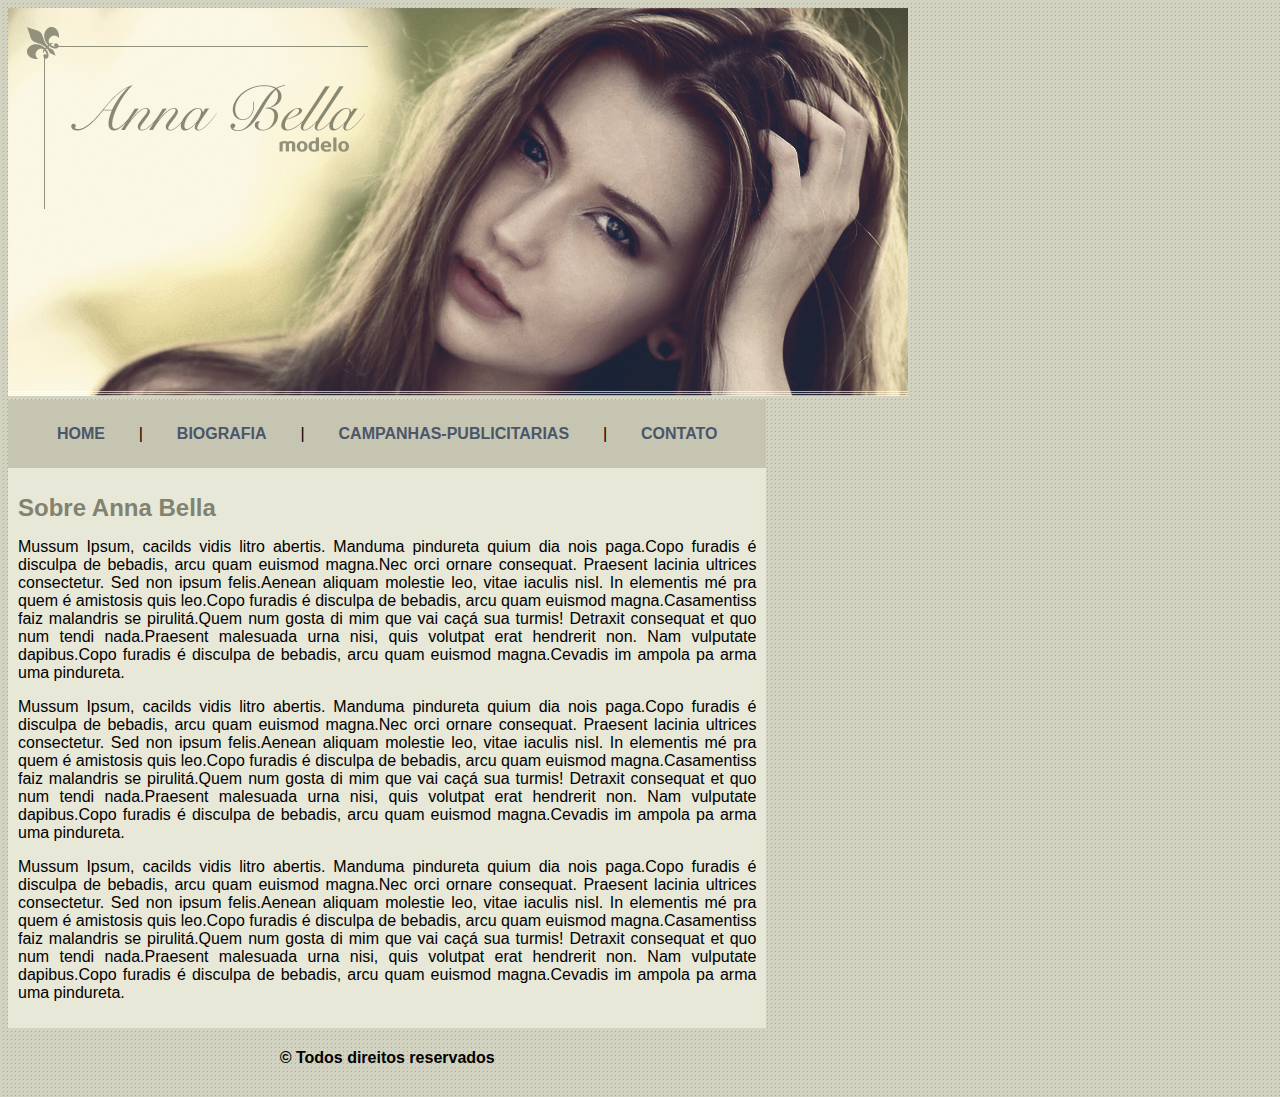
<file: Começando CSS/index.html>
<!DOCTYPE html>
<html lang="pt-br">

<head>
    <meta charset="UTF-8">
    <meta http-equiv="X-UA-Compatible" content="IE=edge">
    <meta name="viewport" content="width=device-width, initial-scale=1.0">
    <link rel="stylesheet" href="estilos/styles.css">
    <title>Home</title>
</head>

<body>
    <div id="container">
        <div class="ana">
            <img src="imagens/capa.png" alt="">
        </div>
        <nav class="nav-bar">
            <a href="index.html">HOME</a> |
            <a href="biografia.html">BIOGRAFIA</a> |
            <a href="campanhaspublicitarias.html">CAMPANHAS-PUBLICITARIAS</a> |
            <a href="contato.html">CONTATO</a>
        </nav>
        <section class="home">
            <!-- Inicio do conteudo-->
            <h1>Sobre Anna Bella</h1>
            <p>Mussum Ipsum, cacilds vidis litro abertis. Manduma pindureta quium dia nois paga.Copo furadis é disculpa
                de bebadis, arcu quam euismod magna.Nec orci ornare consequat. Praesent lacinia ultrices consectetur.
                Sed non ipsum felis.Aenean aliquam molestie leo, vitae iaculis nisl.

                In elementis mé pra quem é amistosis quis leo.Copo furadis é disculpa de bebadis, arcu quam euismod
                magna.Casamentiss faiz malandris se pirulitá.Quem num gosta di mim que vai caçá sua turmis!

                Detraxit consequat et quo num tendi nada.Praesent malesuada urna nisi, quis volutpat erat hendrerit non.
                Nam vulputate dapibus.Copo furadis é disculpa de bebadis, arcu quam euismod magna.Cevadis im ampola pa
                arma uma pindureta.</p>
            <p>Mussum Ipsum, cacilds vidis litro abertis. Manduma pindureta quium dia nois paga.Copo furadis é disculpa
                de bebadis, arcu quam euismod magna.Nec orci ornare consequat. Praesent lacinia ultrices consectetur.
                Sed non ipsum felis.Aenean aliquam molestie leo, vitae iaculis nisl.

                In elementis mé pra quem é amistosis quis leo.Copo furadis é disculpa de bebadis, arcu quam euismod
                magna.Casamentiss faiz malandris se pirulitá.Quem num gosta di mim que vai caçá sua turmis!

                Detraxit consequat et quo num tendi nada.Praesent malesuada urna nisi, quis volutpat erat hendrerit non.
                Nam vulputate dapibus.Copo furadis é disculpa de bebadis, arcu quam euismod magna.Cevadis im ampola pa
                arma uma pindureta.</p>
            <p>Mussum Ipsum, cacilds vidis litro abertis. Manduma pindureta quium dia nois paga.Copo furadis é disculpa
                de bebadis, arcu quam euismod magna.Nec orci ornare consequat. Praesent lacinia ultrices consectetur.
                Sed non ipsum felis.Aenean aliquam molestie leo, vitae iaculis nisl.

                In elementis mé pra quem é amistosis quis leo.Copo furadis é disculpa de bebadis, arcu quam euismod
                magna.Casamentiss faiz malandris se pirulitá.Quem num gosta di mim que vai caçá sua turmis!

                Detraxit consequat et quo num tendi nada.Praesent malesuada urna nisi, quis volutpat erat hendrerit non.
                Nam vulputate dapibus.Copo furadis é disculpa de bebadis, arcu quam euismod magna.Cevadis im ampola pa
                arma uma pindureta.</p>
        </section> <!-- Fim do conteudo-->
        <footer>
            <h4> &copy; Todos direitos reservados</h4>
        </footer>
    </div>
</body>

</html>
</file>
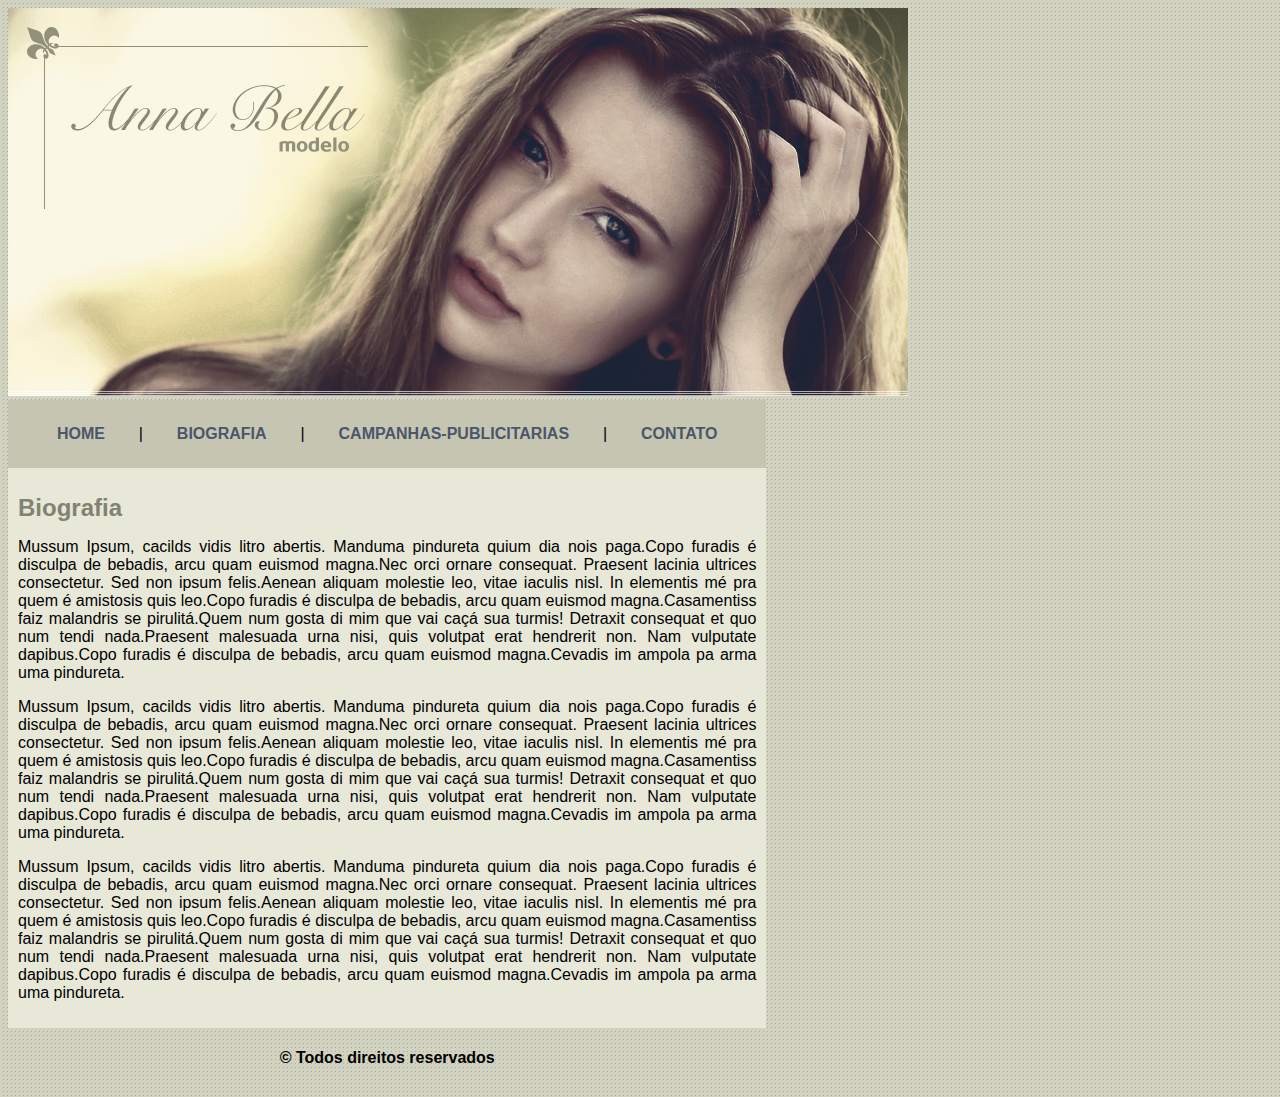
<file: Começando CSS/biografia.html>
<!DOCTYPE html>
<html lang="en">

<head>
    <meta charset="UTF-8">
    <meta http-equiv="X-UA-Compatible" content="IE=edge">
    <meta name="viewport" content="width=device-width, initial-scale=1.0">
    <link rel="stylesheet" href="estilos/styles.css">
    <title>Biografia</title>
</head>

<body>
    <div id="container">
        <div class="ana">
            <img src="imagens/capa.png" alt="" max-width: 60%;>
        </div>
        <nav class="nav-bar">
            <a href="index.html">HOME</a> |
            <a href="biografia.html">BIOGRAFIA</a> |
            <a href="campanhaspublicitarias.html">CAMPANHAS-PUBLICITARIAS</a> |
            <a href="contato.html">CONTATO</a>
        </nav>
        <section class="biografia">
            <!-- Inicio do conteudo-->
            <h1>Biografia</h1>
            <p>Mussum Ipsum, cacilds vidis litro abertis. Manduma pindureta quium dia nois paga.Copo furadis é disculpa
                de bebadis, arcu quam euismod magna.Nec orci ornare consequat. Praesent lacinia ultrices consectetur.
                Sed non ipsum felis.Aenean aliquam molestie leo, vitae iaculis nisl.

                In elementis mé pra quem é amistosis quis leo.Copo furadis é disculpa de bebadis, arcu quam euismod
                magna.Casamentiss faiz malandris se pirulitá.Quem num gosta di mim que vai caçá sua turmis!

                Detraxit consequat et quo num tendi nada.Praesent malesuada urna nisi, quis volutpat erat hendrerit non.
                Nam vulputate dapibus.Copo furadis é disculpa de bebadis, arcu quam euismod magna.Cevadis im ampola pa
                arma uma pindureta.</p>
            <p>Mussum Ipsum, cacilds vidis litro abertis. Manduma pindureta quium dia nois paga.Copo furadis é disculpa
                de bebadis, arcu quam euismod magna.Nec orci ornare consequat. Praesent lacinia ultrices consectetur.
                Sed non ipsum felis.Aenean aliquam molestie leo, vitae iaculis nisl.

                In elementis mé pra quem é amistosis quis leo.Copo furadis é disculpa de bebadis, arcu quam euismod
                magna.Casamentiss faiz malandris se pirulitá.Quem num gosta di mim que vai caçá sua turmis!

                Detraxit consequat et quo num tendi nada.Praesent malesuada urna nisi, quis volutpat erat hendrerit non.
                Nam vulputate dapibus.Copo furadis é disculpa de bebadis, arcu quam euismod magna.Cevadis im ampola pa
                arma uma pindureta.</p>
            <p>Mussum Ipsum, cacilds vidis litro abertis. Manduma pindureta quium dia nois paga.Copo furadis é disculpa
                de bebadis, arcu quam euismod magna.Nec orci ornare consequat. Praesent lacinia ultrices consectetur.
                Sed non ipsum felis.Aenean aliquam molestie leo, vitae iaculis nisl.

                In elementis mé pra quem é amistosis quis leo.Copo furadis é disculpa de bebadis, arcu quam euismod
                magna.Casamentiss faiz malandris se pirulitá.Quem num gosta di mim que vai caçá sua turmis!

                Detraxit consequat et quo num tendi nada.Praesent malesuada urna nisi, quis volutpat erat hendrerit non.
                Nam vulputate dapibus.Copo furadis é disculpa de bebadis, arcu quam euismod magna.Cevadis im ampola pa
                arma uma pindureta.</p>
        </section><!-- Fim do conteudo-->

        <footer>
            <h4> &copy; Todos direitos reservados</h4>
        </footer>
    </div>
</body>

</html>
</file>
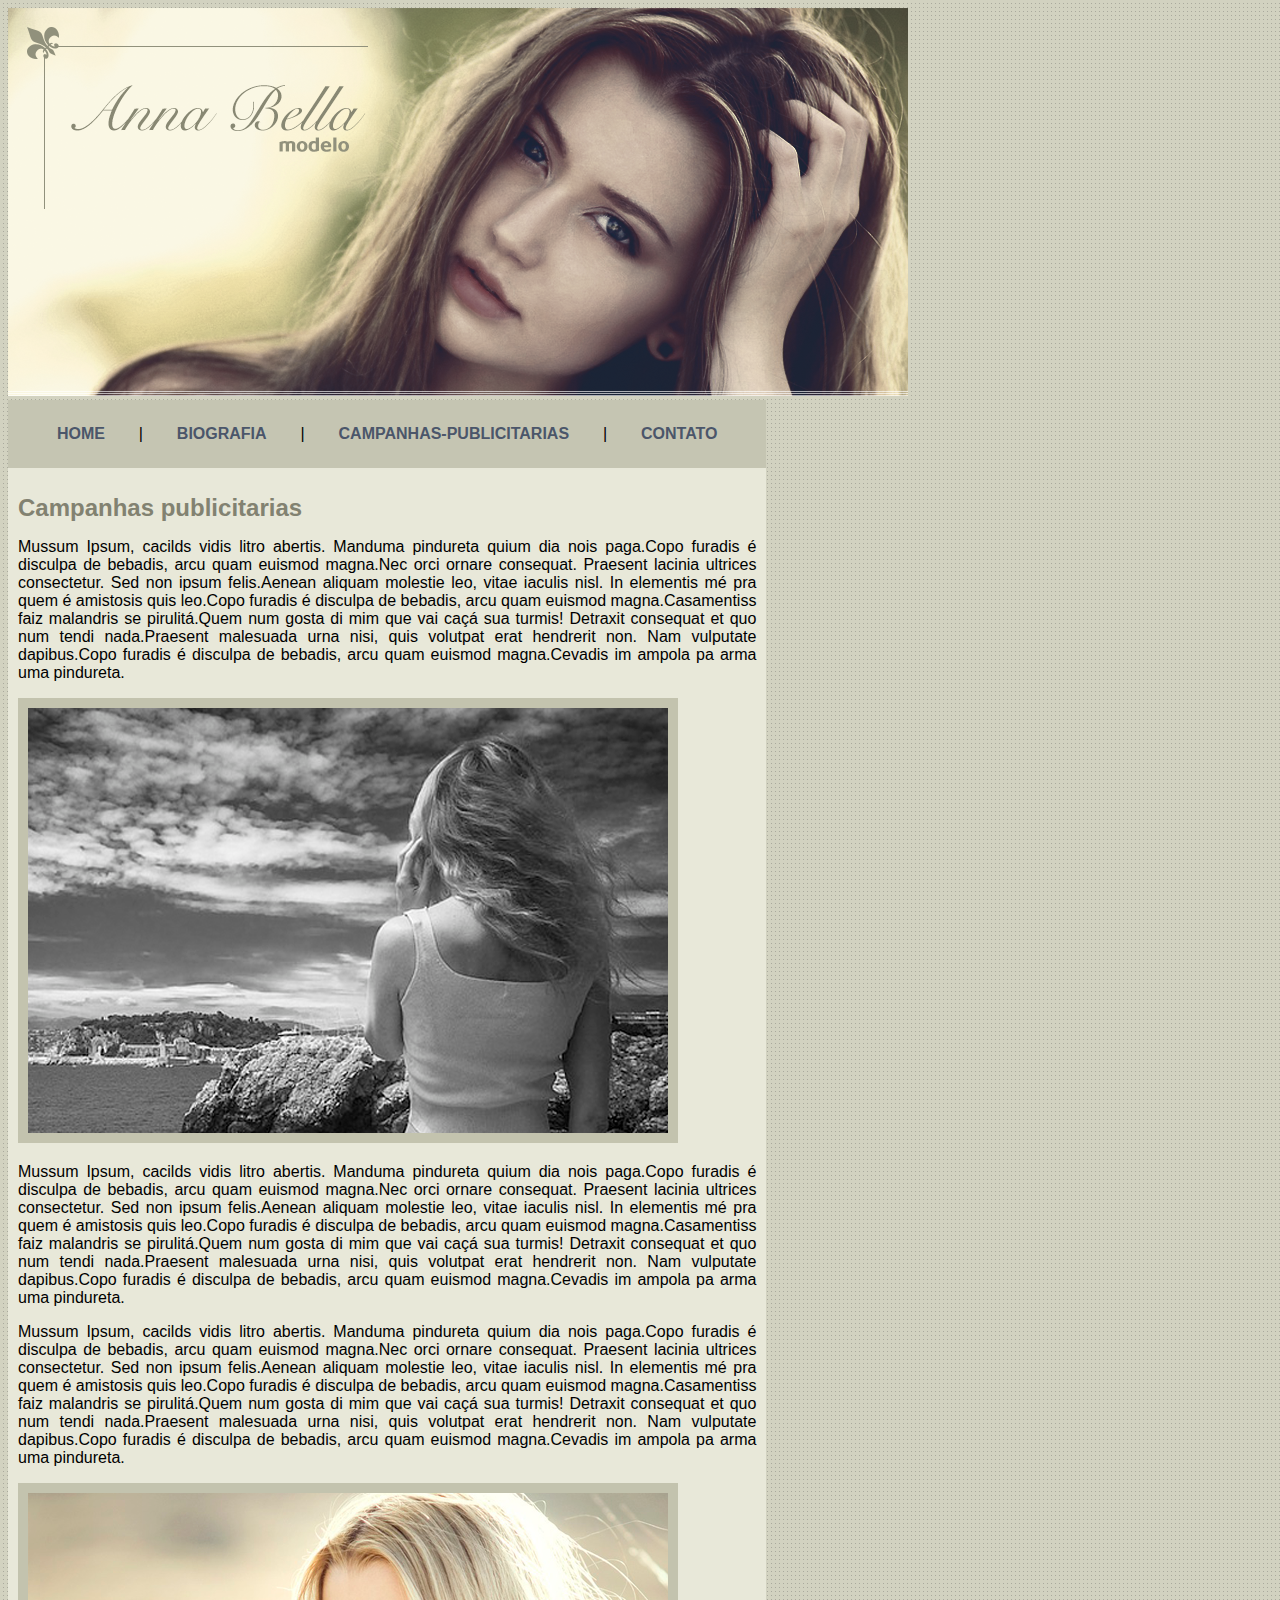
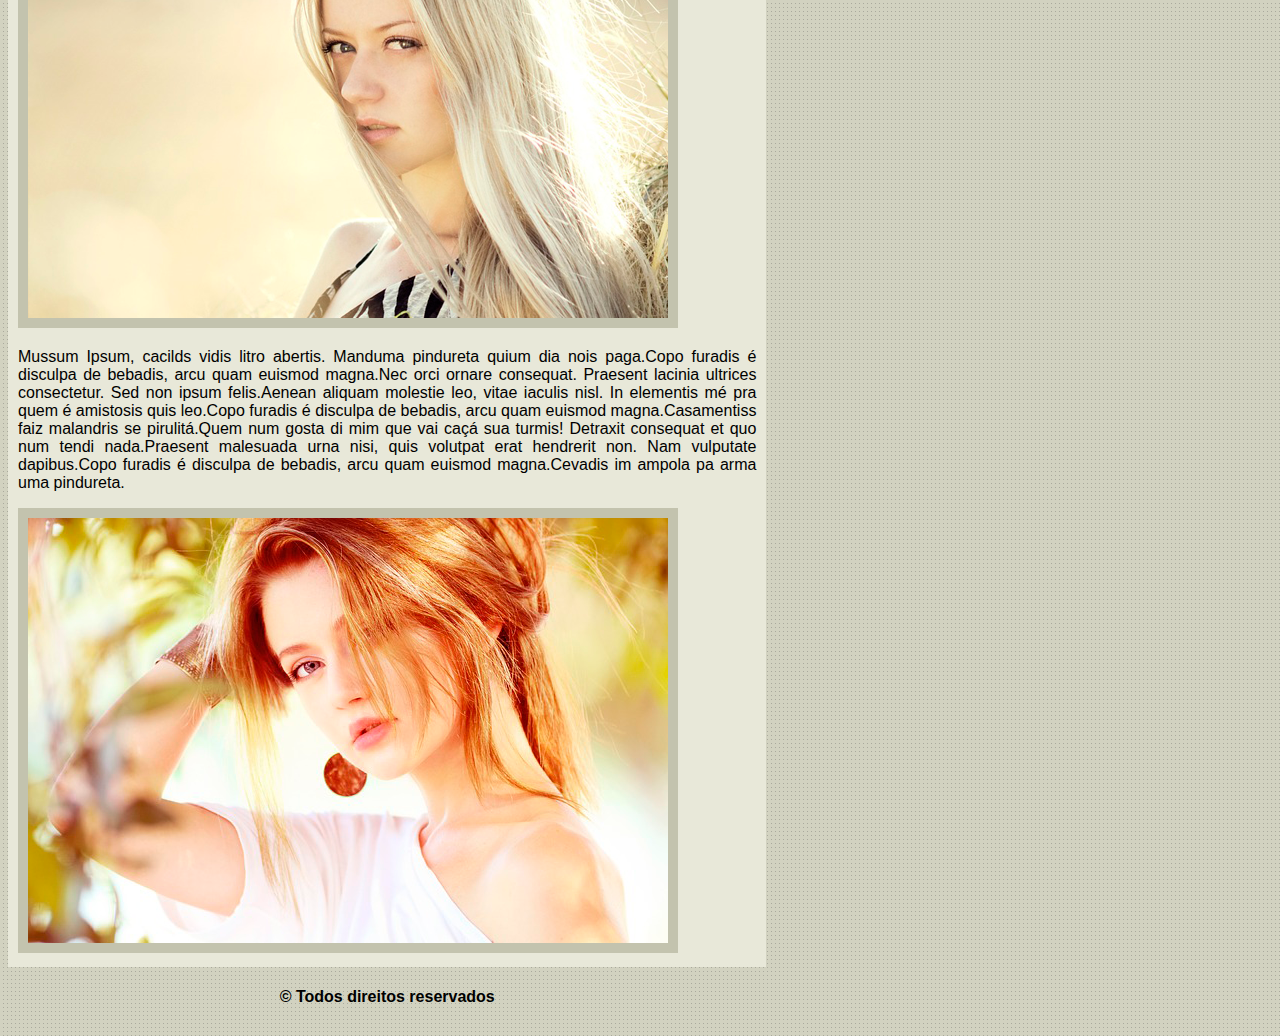
<file: Começando CSS/campanhaspublicitarias.html>
<!DOCTYPE html>
<html lang="pt-br">

<head>
    <meta charset="UTF-8">
    <meta http-equiv="X-UA-Compatible" content="IE=edge">
    <meta name="viewport" content="width=device-width, initial-scale=1.0">
    <link rel="stylesheet" href="estilos/styles.css">
    <title>Campanhas Publicitarias</title>
</head>

<body>
    <div id="container">
        <div class="ana">
            <img src="imagens/capa.png" alt="">
        </div>
        <nav class="nav-bar">
            <a href="index.html">HOME</a> |
            <a href="biografia.html">BIOGRAFIA</a> |
            <a href="campanhaspublicitarias.html">CAMPANHAS-PUBLICITARIAS</a> |
            <a href="contato.html">CONTATO</a>
        </nav>
        <section class="campanhaspublicitarias">
            <!-- Inicio do conteudo-->
            <h1>Campanhas publicitarias</h1>
            <p>Mussum Ipsum, cacilds vidis litro abertis. Manduma pindureta quium dia nois paga.Copo furadis é disculpa
                de bebadis, arcu quam euismod magna.Nec orci ornare consequat. Praesent lacinia ultrices consectetur.
                Sed non ipsum felis.Aenean aliquam molestie leo, vitae iaculis nisl.
                In elementis mé pra quem é amistosis quis leo.Copo furadis é disculpa de bebadis, arcu quam euismod
                magna.Casamentiss faiz malandris se pirulitá.Quem num gosta di mim que vai caçá sua turmis!
                Detraxit consequat et quo num tendi nada.Praesent malesuada urna nisi, quis volutpat erat hendrerit non.
                Nam vulputate dapibus.Copo furadis é disculpa de bebadis, arcu quam euismod magna.Cevadis im ampola pa
                arma uma pindureta.</p>
            <img src="imagens/foto1.png" alt="" class="campanhas-fotos">
            <p>Mussum Ipsum, cacilds vidis litro abertis. Manduma pindureta quium dia nois paga.Copo furadis é disculpa
                de bebadis, arcu quam euismod magna.Nec orci ornare consequat. Praesent lacinia ultrices consectetur.
                Sed non ipsum felis.Aenean aliquam molestie leo, vitae iaculis nisl.
                In elementis mé pra quem é amistosis quis leo.Copo furadis é disculpa de bebadis, arcu quam euismod
                magna.Casamentiss faiz malandris se pirulitá.Quem num gosta di mim que vai caçá sua turmis!
                Detraxit consequat et quo num tendi nada.Praesent malesuada urna nisi, quis volutpat erat hendrerit non.
                Nam vulputate dapibus.Copo furadis é disculpa de bebadis, arcu quam euismod magna.Cevadis im ampola pa
                arma uma pindureta.</p>
            <p>Mussum Ipsum, cacilds vidis litro abertis. Manduma pindureta quium dia nois paga.Copo furadis é disculpa
                de bebadis, arcu quam euismod magna.Nec orci ornare consequat. Praesent lacinia ultrices consectetur.
                Sed non ipsum felis.Aenean aliquam molestie leo, vitae iaculis nisl.
                In elementis mé pra quem é amistosis quis leo.Copo furadis é disculpa de bebadis, arcu quam euismod
                magna.Casamentiss faiz malandris se pirulitá.Quem num gosta di mim que vai caçá sua turmis!
                Detraxit consequat et quo num tendi nada.Praesent malesuada urna nisi, quis volutpat erat hendrerit non.
                Nam vulputate dapibus.Copo furadis é disculpa de bebadis, arcu quam euismod magna.Cevadis im ampola pa
                arma uma pindureta.</p>
            <img src="imagens/foto2.png" alt="" class="campanhas-fotos">
            <p>Mussum Ipsum, cacilds vidis litro abertis. Manduma pindureta quium dia nois paga.Copo furadis é disculpa
                de bebadis, arcu quam euismod magna.Nec orci ornare consequat. Praesent lacinia ultrices consectetur.
                Sed non ipsum felis.Aenean aliquam molestie leo, vitae iaculis nisl.
                In elementis mé pra quem é amistosis quis leo.Copo furadis é disculpa de bebadis, arcu quam euismod
                magna.Casamentiss faiz malandris se pirulitá.Quem num gosta di mim que vai caçá sua turmis!
                Detraxit consequat et quo num tendi nada.Praesent malesuada urna nisi, quis volutpat erat hendrerit non.
                Nam vulputate dapibus.Copo furadis é disculpa de bebadis, arcu quam euismod magna.Cevadis im ampola pa
                arma uma pindureta.</p>
            <img src="imagens/foto3.png" alt="" class="campanhas-fotos">
        </section><!-- Fim do conteudo-->

        <footer>
            <h4> &copy; Todos direitos reservados</h4>
        </footer>
    </div>
</body>

</html>
</file>
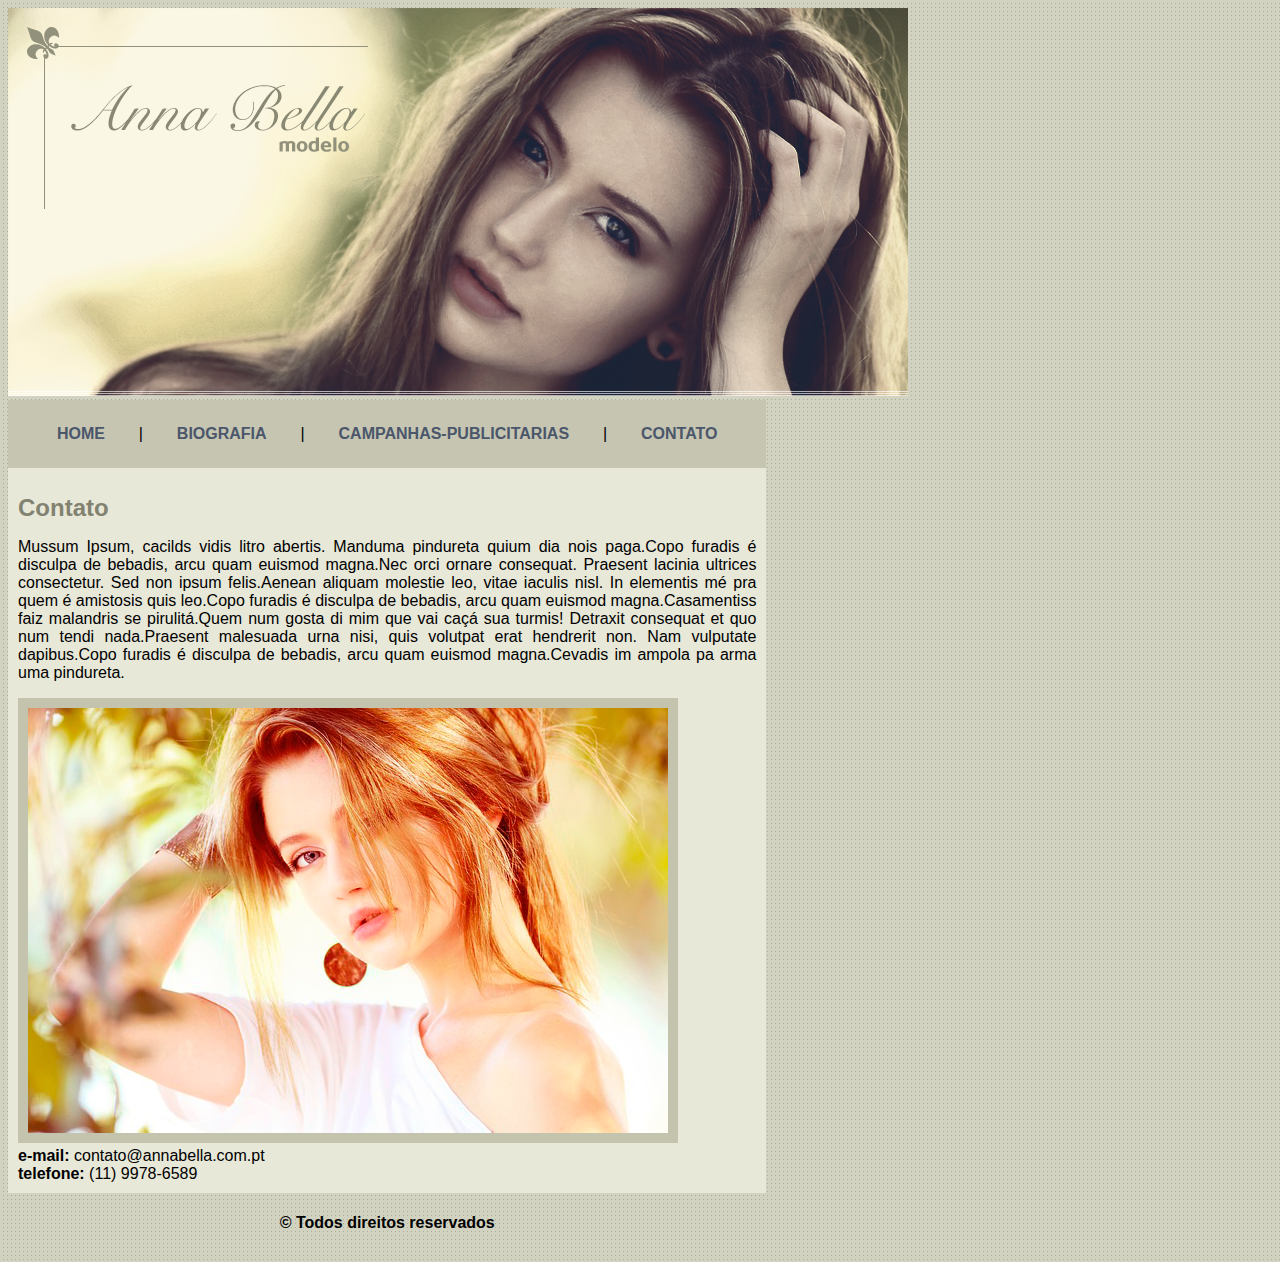
<file: Começando CSS/contato.html>
<!DOCTYPE html>
<html lang="pt-br">

<head>
    <meta charset="UTF-8">
    <meta http-equiv="X-UA-Compatible" content="IE=edge">
    <meta name="viewport" content="width=device-width, initial-scale=1.0">
    <link rel="stylesheet" href="estilos/styles.css">


    <title>Contato</title>
</head>

<body>
    <div id="container">
        <div class="ana">
            <img src="imagens/capa.png" alt="">
        </div>
        <nav class="nav-bar">
            <a href="index.html">HOME</a> |
            <a href="biografia.html">BIOGRAFIA</a> |
            <a href="campanhaspublicitarias.html">CAMPANHAS-PUBLICITARIAS</a> |
            <a href="contato.html">CONTATO</a>
        </nav>
        <section class="contato">
            <!-- Inicio do conteudo-->
            <h1>Contato</h1>
            <p>Mussum Ipsum, cacilds vidis litro abertis. Manduma pindureta quium dia nois paga.Copo furadis é disculpa
                de bebadis, arcu quam euismod magna.Nec orci ornare consequat. Praesent lacinia ultrices consectetur.
                Sed non ipsum felis.Aenean aliquam molestie leo, vitae iaculis nisl.
                In elementis mé pra quem é amistosis quis leo.Copo furadis é disculpa de bebadis, arcu quam euismod
                magna.Casamentiss faiz malandris se pirulitá.Quem num gosta di mim que vai caçá sua turmis!
                Detraxit consequat et quo num tendi nada.Praesent malesuada urna nisi, quis volutpat erat hendrerit non.
                Nam vulputate dapibus.Copo furadis é disculpa de bebadis, arcu quam euismod magna.Cevadis im ampola pa
                arma uma pindureta.</p>
            <img src="imagens/foto3.png" alt="" class="campanhas-fotos">
            <div class="ana-contato">
                <b>e-mail:</b> contato@annabella.com.pt<br>
                <b>telefone:</b> (11) 9978-6589
            </div>
        </section><!-- Fim do conteudo-->
        <footer>
            <h4> &copy; Todos direitos reservados</h4>
        </footer>
    </div>
</body>

</html>
</file>
<file: Começando CSS/estilos/styles.css>
body {
  background: #d2d2c1 url(../imagens/fundo.png);
  font: 16px Arial, Helvetica, sans-serif;
}

div#container {
  max-width: 60%;
}
div#container .nav-bar {
  background-color: #c5c5b2;
  padding: 15px;
  display: flex;
  justify-content: space-evenly;
  align-items: center;
}
div#container .nav-bar a {
  text-decoration: none;
  color: #4b566a;
  font-weight: bold;
  padding: 10px;
}
div#container section {
  background-color: #e8e8d9;
  padding: 10px;
}
div#container h1 {
  color: #828271;
  font-size: 1.5em;
}
div#container p {
  font-size: 1em;
  text-align: justify;
}
div#container .campanhas-fotos {
  border: 10px solid #c3c3ae;
}
div#container footer {
  display: flex;
  justify-content: center;
}/*# sourceMappingURL=styles.css.map */
</file>
